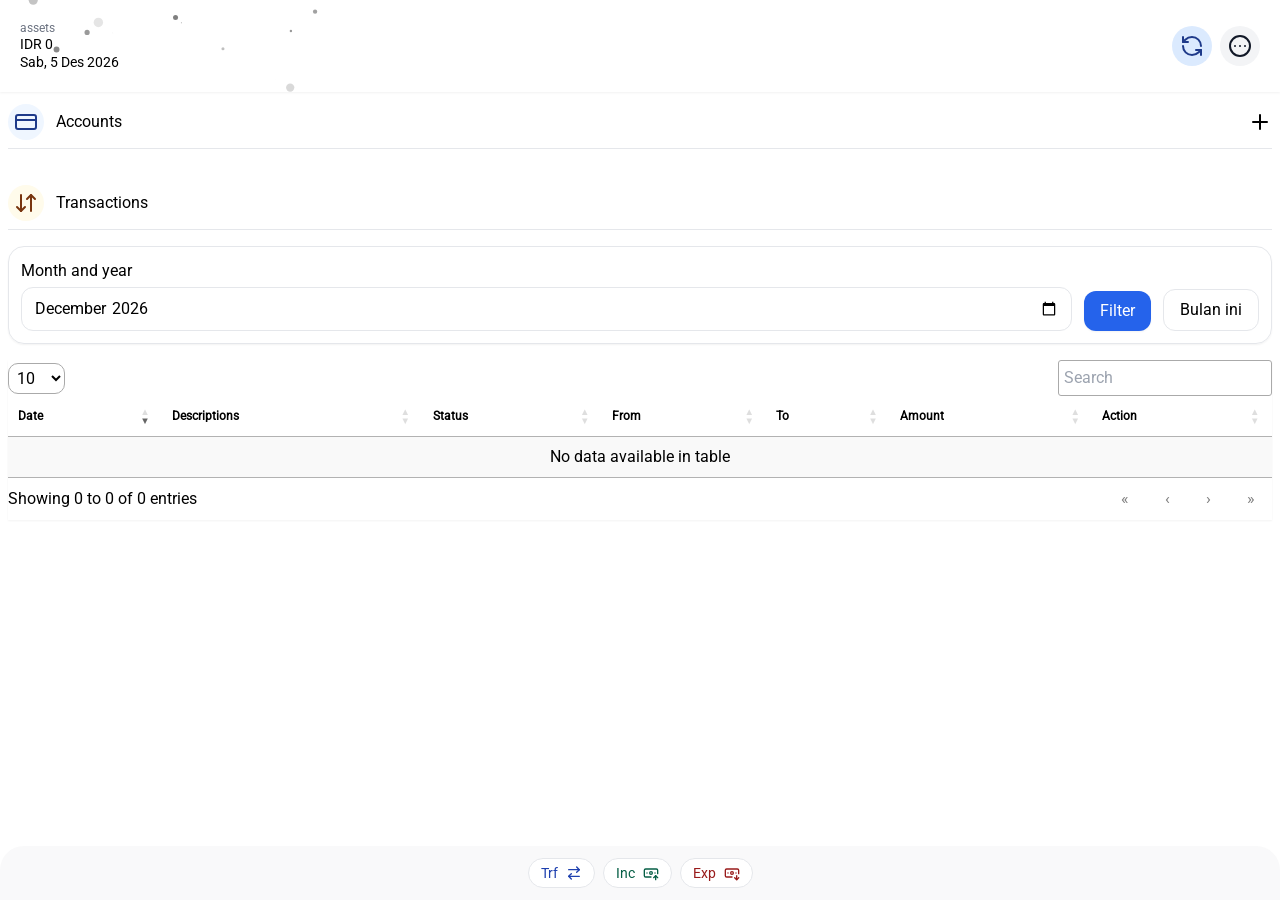
<file: index.html>
<!doctype html>
<html lang="en">

<head>
  <meta charset="UTF-8" />
  <meta name="viewport" content="width=device-width, initial-scale=1.0" />
  <title>My Finance</title>
  <link rel="stylesheet" href="./assets/css/style.css" />
  <link rel="stylesheet" href="./assets/css/tailwind.min.css" />
  <link rel="stylesheet" href="./assets/css/datatables.min.css" />
  <link rel="stylesheet" href="./assets/css/sweetalert2.min.css" />
  <link rel="manifest" href="/manifest.json" />
</head>

<body class="relative" id="body">
  <div
    class="flex z-10 bg-opacity-50 gap-2 justify-center fixed bottom-0 w-full py-3 bg-gray-100 rounded-t-3xl text-sm">
    <button class="bg-white flex items-center justify-center px-3 py-1 rounded-full gap-2 text-blue-800 border"
      id="btn-trf">
      Trf
      <i data-lucide="arrow-right-left" class="w-4 h-4"></i>
    </button>
    <button class="bg-white border flex items-center justify-center px-3 py-1 rounded-full gap-2 text-green-800"
      id="btn-inc">
      Inc
      <i data-lucide="banknote-arrow-up" class="w-4 h-4"></i>
    </button>
    <button class="bg-white border flex items-center justify-center px-3 py-1 rounded-full gap-2 text-red-800"
      id="btn-expense">
      Exp
      <i data-lucide="banknote-arrow-down" class="w-4 h-4"></i>
    </button>
  </div>

  <div class="fixed z-10 w-screen nav flex justify-between items-center bg-white p-5 drop-shadow-sm filter">
    <div class="absolute bottom-0" id="particles-js"></div>
    <div class="">
      <div class="">
        <p class="text-xs text-gray-500">assets</p>
        <p id="ttl-assets" class="max-w-[11rem] break-words whitespace-normal text-sm leading-4">IDR 0</p>
      </div>
      <p class="text-sm whitespace-nowrap" id="dateNow"></p>
    </div>

    <div class="flex gap-2">
      <button
        class="bg-blue-100 rounded-full drop-shadow-lg w-10 h-10 z-10 flex justify-center items-center text-blue-900"
        id="refresh-btn">
        <i data-lucide="refresh-ccw"></i>
      </button>

      <button
        class="bg-gray-100 rounded-full drop-shadow-lg w-10 h-10 z-10 flex justify-center items-center text-gray-900"
        id="menu-btn">
        <i data-lucide="circle-ellipsis"></i>
      </button>
    </div>
  </div>
  <br /><br /><br />
  <br />

  <div class="fixed flex flex-col bg-white py-2 px-4 border gap-2 text-right right-10 top-14 z-10 hidden" id="menu-div">
    <a href="./analys/" class="bg-gray-100 px-3 rounded-full">Analys</a>
    <a href="#" id="download" class="bg-gray-100 px-3 rounded-full">Export Data</a>
    <div>
      <input type="file" id="import-file" accept=".json" hidden>
      <a href="#" id="btn-import" class="bg-gray-100 px-3 rounded-full">
        Import Data
      </a>
    </div>
  </div>

  <!-- content -->
  <div class="p-2">
    <!-- account section -->
    <div class="">
      <div class="flex justify-between items-center border-b pb-2">
        <div class="flex gap-3 items-center">
          <div class="bg-blue-50 w-9 h-9 flex justify-center items-center rounded-full text-blue-900">
            <i data-lucide="credit-card"></i>
          </div>
          <h1>Accounts</h1>
        </div>
        <button id="btn-add-acc"><i data-lucide="plus"></i></button>
      </div>
      <!-- content -->
      <div class="grid grid-cols-2 sm:grid-cols-3 gap-1.5 py-2 items-center justify-center" id="container-accounts"></div>
    </div>
    <!-- End account section -->

    <!-- transaction section -->
    <div class="pt-5 pb-12">
      <div class="flex justify-between items-center border-b pb-2">
        <div class="flex gap-3 items-center">
          <div class="bg-yellow-50 w-9 h-9 flex justify-center items-center rounded-full text-yellow-900">
            <i data-lucide="arrow-down-up"></i>
          </div>
          <h1>Transactions</h1>
        </div>
      </div>
      <div class="mt-4 flex items-end gap-3 rounded-2xl border border-slate-200 bg-white/80 p-3 shadow-sm backdrop-blur-sm">
        <div class="flex min-w-0 flex-1 flex-col gap-1">
          <label for="filter-month" class="text-base text-slate-500">Month and year</label>
          <input type="month" id="filter-month" class="w-fit border px-3 py-2 rounded-xl text-base" />
        </div>
        <button id="btn-filter-trc" class="shrink-0 rounded-xl bg-blue-600 px-4 py-2 font-medium text-white shadow-sm transition hover:bg-blue-700">
          Filter
        </button>
        <button id="btn-reset-filter" class="shrink-0 rounded-xl border border-slate-200 bg-white px-4 py-2 font-medium text-slate-700 transition hover:bg-slate-50">
          Bulan ini
        </button>
      </div>
      <!-- content -->
      <div class="mt-4 overflow-x-auto bg-white shadow-sm">
        <table id="tableTrans" class="display w-full min-w-[900px]">
          <thead>
            <tr class="text-xs font-thin">
              <th>Date</th>
              <th>Descriptions</th>
              <th>Status</th>
              <th>From</th>
              <th>To</th>
              <th>Amount</th>
              <th>Action</th>
            </tr>
          </thead>
          <tbody id="trc-body"></tbody>
        </table>
      </div>
    </div>
    <!-- End transaction section -->
  </div>

  <!-- Pop up -->

  <div class="fixed inset-0 w-full h-full bg-black bg-opacity-25 flex justify-center z-50 items-center hidden"
    id="acc-popup">
    <div class="box w-full h-auto rounded-sm bg-white p-2 m-2" id="popBox">
      <div class="flex justify-between border-b mb-2 py-2">
        <div class="text-sm">Add New Account</div>
        <button id="close-pop-up"><i data-lucide="x"></i></button>
      </div>

      <div class="flex w-full justify-between items-start">
        <div class="text-base flex flex-col mb-2 w-full">
          <label for="name">Select Icon</label>
          <div class="relative">
            <button id="select-icon"
              class="bg-blue-100 h-10 w-10 flex justify-center items-center rounded-lg hover:bg-blue-200 text-blue-900"
              data-icon="SmilePlus" data-bgclr="bg-blue-100" data-txtclr="bg-blue-900">
              <i data-lucide="smile-plus"></i>
            </button>

            <div id="icon-box"
              class="hidden box-icon border-blue-100 p-2 border mt-2 rounded-lg absolute bg-white w-full">
              <input type="search" name="search" id="icon-search" placeholder="search icon"
                class="border px-2 py-1 rounded-lg focus:outline-none text-base w-full" />
              <div id="container-icon"
                class="flex flex-wrap pt-2 gap-3 text-blue-900 items-center justify-start max-h-32 overflow-x-scroll">
              </div>
            </div>
          </div>
        </div>

        <div class="flex gap-4">
          <div>
            <p class="text-xs mb-1">Background</p>
            <div id="bgPicker" class="flex flex-wrap gap-2"></div>
          </div>

          <div>
            <p class="text-xs mb-1">Color</p>
            <div id="textPicker" class="flex flex-wrap gap-2"></div>
          </div>
        </div>
      </div>

      <div class="text-xs flex flex-col mb-2">
        <label for="name">Account Name</label>
        <input class="border px-2 py-1 rounded-sm focus:outline-none text-base" type="text" name="name" id="acc-name"
          placeholder="ex. acumalaka" />
      </div>

      <div class="text-xs flex flex-col mb-2">
        <label for="balance">Start Balance</label>
        <input class="border px-3 py-2 rounded-xl focus:outline-none text-base" type="text" name="name" id="acc-start"
          value="0" />
      </div>

      <div class="flex justify-end">
        <button class="bg-green-100 px-4 py-1 rounded-full text-green-900 hover:bg-green-300" id="btn-save-acc">
          save
        </button>
      </div>
    </div>
  </div>

  <!-- transaction pop up -->
  <div class="fixed inset-0 w-full h-full bg-black bg-opacity-25 flex justify-center z-50 items-center hidden"
    id="trc-popup">
    <div class="box w-full h-auto rounded-sm bg-white p-2 m-2" id="popBox">
      <div class="flex justify-between border-b mb-2 py-2">
        <div class="text-base flex gap-4 justify-center items-center" id="statusPopup"></div>
        <button id="close-pop-up-trc"><i data-lucide="x"></i></button>
      </div>

      <div class="text-base flex flex-col mb-2">
        <label for="date">Date</label>
        <input class="border px-2 py-1 rounded-sm focus:outline-none text-base" type="date" name="date" id="trnc-date"
          placeholder="ex. acumalaka" />
      </div>

      <div class="text-base flex flex-col mb-2">
        <label for="desc">Descriptions</label>
        <input class="border px-2 py-1 rounded-sm focus:outline-none text-base" type="text" name="desc" id="trnc-desc"
          placeholder="ex. acumalaka" />
      </div>

      <div class="text-base flex flex-col mb-2">
        <label for="value">value</label>
        <input class="border px-2 py-1 rounded-sm focus:outline-none text-base" type="text" name="value" id="trc-value"
          value="0" />
      </div>

      <div id="acc-ref-inp"></div>

      <div class="flex justify-end">
        <button class="bg-green-100 px-4 py-1 rounded-full text-green-900 hover:bg-green-300" id="btn-save-trc">
          save
        </button>
      </div>
    </div>
  </div>

  <script src="./lib/datatables.min.js"></script>
  <script src="./lib/lucide.min.js"></script>
  <script src="./lib/particles.min.js"></script>
  <script type="module" src="./main.js"></script>
  <script src="./utils/helper.js"></script>
  <script type="module" src="./utils/account.js"></script>
  <script type="module" src="./utils/transaction.js"></script>
  <script src="./lib/sweetalert2.all.min.js"></script>
</body>

</html>
</file>
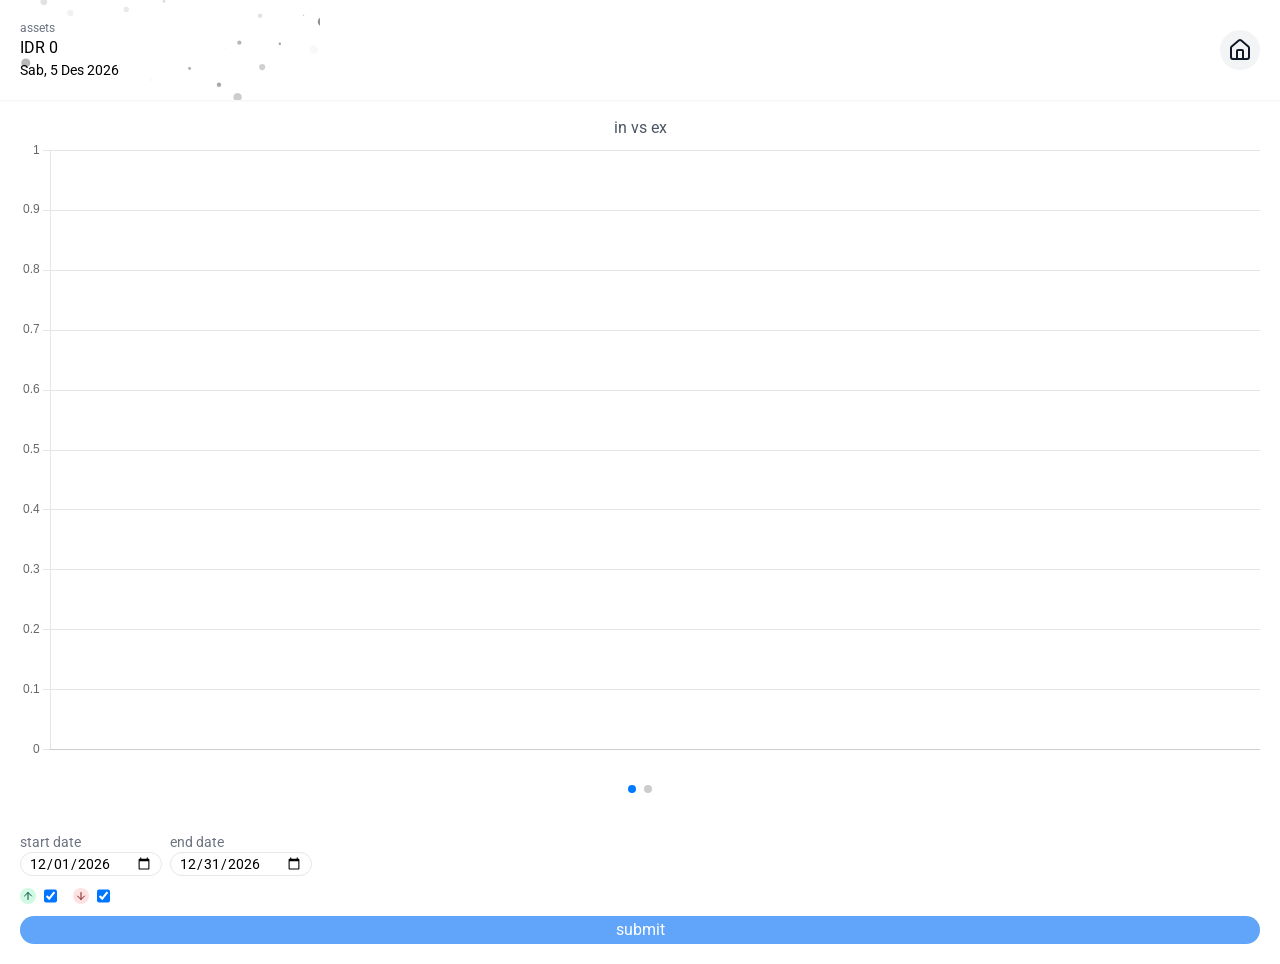
<file: analys/index.html>
<!doctype html>
<html lang="en">

<head>
    <meta charset="UTF-8" />
    <meta name="viewport" content="width=device-width, initial-scale=1.0" />
    <title>My Finance - Analys</title>
    <link rel="stylesheet" href="/assets/css/style.css" />
    <link rel="stylesheet" href="/assets/css/tailwind.min.css" />
    <link rel="stylesheet" href="/assets/css/datatables.min.css" />
    <link rel="stylesheet" href="/assets/css/sweetalert2.min.css" />
    <link rel="stylesheet" href="/assets/css/swiper_bundle.min.css">
    <link rel="manifest" href="/manifest.json" />
</head>

<body class="relative" id="body">

    <div class="fixed z-10 w-screen nav flex justify-between items-center bg-white p-5 drop-shadow-sm filter">
        <div class="absolute bottom-0" id="particles-js"></div>
        <div class="">
            <div class="">
                <p class="text-xs text-gray-500">assets</p>
                <p id="ttl-assets">IDR 0</p>
            </div>
            <p class="text-sm whitespace-nowrap" id="dateNow"></p>
        </div>

        <div class="flex gap-2">
            <a href="/"
                class="bg-gray-100 rounded-full drop-shadow-lg w-10 h-10 z-10 flex justify-center items-center text-gray-900">
                <i data-lucide="home"></i>
            </a>
        </div>
    </div>
    <br /><br /><br />
    <br />



    <!-- content -->
    <div class="p-5">

        <div class="swiper">
            <div class="swiper-wrapper">
                <div class="swiper-slide">
                    <p class="text-center text-gray-600">in vs ex</p>
                    <canvas id="myChart"></canvas>
                </div>
                <div class="swiper-slide">
                    <p class="text-center text-gray-600">Cash Flow</p>
                    <canvas id="myChartCash"></canvas>
                </div>
            </div>
            <br><br>
            <div class="swiper-pagination"></div>

        </div>

        <br>

        <div class="flex flex-col gap-3">
            <div class="flex gap-2 flex-">
                <div class="flex flex-col">
                    <label for="start" class="text-sm text-gray-500">start date</label>
                    <input type="date" name="start" id="start" class="border px-2 rounded-full text-sm">
                </div>
                <div class="flex flex-col">
                    <label for="end" class="text-sm text-gray-500">end date</label>
                    <input type="date" name="end" id="end" class="border px-2 rounded-full text-sm">
                </div>
            </div>

            <div class="flex gap-2 text-sm gap-4">
                <label class="flex gap-2">
                    <div class="w-4 h-4 flex justify-center items-center rounded-full bg-green-100 text-green-900">
                        <i data-lucide="arrow-up" class="w-3 h-3"></i>
                    </div>
                    <input type="checkbox" id="cb-income" checked>

                </label>

                <label class="flex gap-2">
                    <div class="w-4 h-4 flex justify-center items-center rounded-full bg-red-100 text-red-900">
                        <i data-lucide="arrow-down" class="w-3 h-3"></i>
                    </div>
                    <input type="checkbox" id="cb-expense" checked>

                </label>
            </div>

            <button class="px-4 py-0.5 bg-blue-400 rounded-full text-white" id="submit-data">submit</button>
        </div>

    </div>



    <script src="/lib/datatables.min.js"></script>
    <script src="/lib/swiper_bundle.min.js"></script>
    <script src="/lib/chart.umd.min.js"></script>
    <script src="/lib/lucide.min.js"></script>
    <script src="/lib/particles.min.js"></script>
    <script src="/lib/sweetalert2.all.min.js"></script>
    <script type="module" src="./script.js"></script>
    <script type="module" src="/utils/utils.js"></script>
</body>

</html>
</file>
<file: assets/css/style.css>
@font-face {
  font-family: Roboto;
  src: url("../fonts/Roboto-Regular.ttf");
  font-style: normal;
  font-weight: 400;
}
* {
  font-family: Roboto, sans-serif !important;
}
.dataTables_wrapper {
  width: 100%;
}

.dataTables_wrapper .trc-toolbar,
.dataTables_wrapper .trc-footer {
  display: flex !important;
  align-items: center !important;
  justify-content: space-between !important;
  gap: 0.75rem !important;
  flex-wrap: nowrap !important;
  width: 100% !important;
}

.dataTables_wrapper .trc-search {
  margin-left: auto !important;
  display: flex !important;
  justify-content: flex-end !important;
  min-width: 0 !important;
  flex: 0 1 auto !important;
  text-align: right !important;
}

.dataTables_wrapper .trc-length {
  flex: 0 0 auto !important;
}

.dataTables_wrapper .dataTables_length,
.dataTables_wrapper .dataTables_filter,
.dataTables_wrapper .dataTables_info,
.dataTables_wrapper .dataTables_paginate {
  float: none !important;
}

.dataTables_wrapper .dataTables_length,
.dataTables_wrapper .dataTables_filter {
  display: flex !important;
  align-items: center !important;
  margin: 0 !important;
}

.dataTables_wrapper .dataTables_filter {
  margin-left: auto !important;
  text-align: right !important;
}

.dataTables_wrapper .dataTables_length label,
.dataTables_wrapper .dataTables_filter label {
  display: flex !important;
  align-items: center !important;
  gap: 0.5rem !important;
  margin: 0 !important;
}

.dataTables_wrapper .dataTables_length label {
  font-size: 0 !important;
}

.dataTables_wrapper .dataTables_length select,
.dataTables_wrapper .dataTables_filter input {
  margin: 0 !important;
  min-height: 2.5rem !important;
  border-radius: 0.75rem !important;
  border: 1px solid #cbd5e1 !important;
  padding: 0.5rem 0.75rem !important;
  background: #fff !important;
  color: #0f172a !important;
}

.dataTables_wrapper .dataTables_filter label {
  color: #475569 !important;
  font-size: 0.95rem !important;
}

.dataTables_wrapper .dataTables_filter input {
  width: 11rem !important;
}

@media (max-width: 640px) {
  .dataTables_wrapper .trc-toolbar,
  .dataTables_wrapper .trc-footer {
    flex-direction: column;
    align-items: stretch;
    flex-wrap: wrap;
  }

  .dataTables_wrapper .trc-search,
  .dataTables_wrapper .trc-length {
    width: 100%;
  }

  .dataTables_wrapper .dataTables_filter input {
    width: 100%;
  }
}

::-webkit-scrollbar {
  display: none !important;
}
input {
  transition: none !important;
  -webkit-transition: none !important;
  -moz-transition: none !important;
  -ms-transition: none !important;
  -o-transition: none !important;
}

.select-acc:disabled {
  border: rgb(0, 0, 0);
  opacity: 0.5;

}
.select-acc:disabled:hover{
  cursor: not-allowed;
}
</file>
